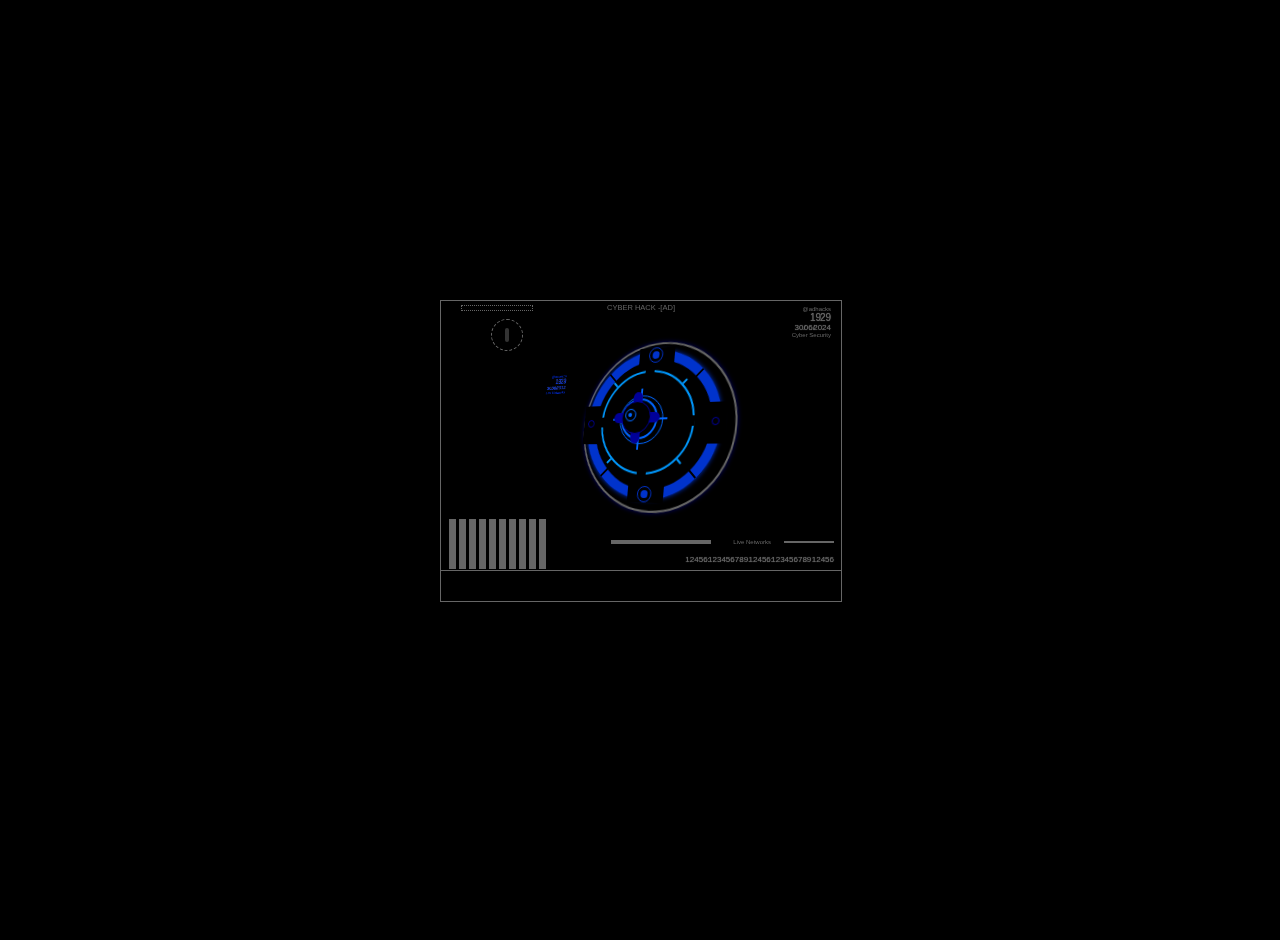
<file: index2.html>
<!DOCTYPE html>
<html lang="en" >
<head>
  <meta charset="UTF-8">
  <title>Hacking</title>
  <link rel="icon" href="https://fav.farm/⛔" />

  <link rel="stylesheet" href="./style.css">
<style>
    * {
	-webkit-user-select: none;
	-moz-user-select: none;
	-ms-user-select: none;
	-o-user-select: none;
	user-select: none;
}

body {
	margin:0;
	background:#000;
	color:#666;
	font-family:Arial, Helvetica, sans-serif;
	overflow:hidden;
	height: 900px;
}
div {
	position:absolute;
}
#container {
	height:300px;
	width:400px;
	margin-top:-150px;
	margin-left:-200px;
	top:50%; left:50%;
	border:1px solid #666;
	-webkit-perspective:700;
	-moz-perspective:700px;
	-webkit-animation:start 1s linear;
	overflow:hidden;
}
@-webkit-keyframes start {
	from {-webkit-transform:scale(0);}
	to   {-webkit-transform:scale(1);}
}
#a1 {
	top:4px; left:20px;
	height:4px;
	width:70px;
	border:1px dotted #666;
}
#a11 {
	left:0; top:0;
	height:100%;
	background:#666;
	-webkit-animation:a11 4s ease-in-out infinite;
	-moz-animation:a11 4s ease-in-out infinite;
}
@-webkit-keyframes a11 {
	from {width:70%;}
	10%  {width:20%;}
	20%  {width:90%;}
	30%  {width:60%;}
	40%  {width:100%;}
	50%  {width:10%;}
	60%  {width:30%;}
	70%  {width:20%;}
	80%  {width:50%;}
	90%  {width:10%;}
	to   {width:70%;}										
}
@-moz-keyframes a11 {
	from {width:70%;}
	10%  {width:20%;}
	20%  {width:90%;}
	30%  {width:60%;}
	40%  {width:100%;}
	50%  {width:10%;}
	60%  {width:30%;}
	70%  {width:20%;}
	80%  {width:50%;}
	90%  {width:10%;}
	to   {width:70%;}										
}
#a2 {
	top:18px; left:50px;
	height:30px;
	width:30px;
	border-radius:50%;
	border:1px dashed #666;
}
#a21 {
	top:8px; left:13px;
	height:14px;
	width:4px;
	background:#333;
	border-radius:3px;
	-webkit-animation:a21 8s linear infinite;
	-moz-animation:a21 8s linear infinite;
}
@-webkit-keyframes a21 {
	from {-webkit-transform:rotateZ(0deg) translateY(50%);}
	to   {-webkit-transform:rotateZ(360deg) translateY(50%);}
}
@-moz-keyframes a21 {
	from {-moz-transform:rotateZ(0deg) translateY(50%);}
	to   {-moz-transform:rotateZ(360deg) translateY(50%);}
}
#a3 {
	top:20px; left:20px;
	height:200px;
	width:20px;
	font-size:50%;
}
#a3 span {
	display:block;
	margin-bottom:10px;
	text-shadow:0 0 1px #666;
}
@-webkit-keyframes a3 {
	from {opacity:0;}
	50%  {opacity:1;}
	to   {opacity:0;}
}
@-moz-keyframes a3 {
	from {opacity:0;}
	50%  {opacity:1;}
	to   {opacity:0;}
}
#a4 {
	top:60px;
	height:150px;
	width:14px;
}
#a4 span {
	display:block;
	height:2px;
	width:100%;
	background:#666;
	margin-bottom:3px;
}
#a5 {
	height:30px;
	width:400px;
	bottom:0;
	overflow:hidden;
	border-top:1px solid #666;
}
#a5 span {
	display:block;
	position:relative;
	float:left;
	height:30px;
	width:24px;
	border-right:1px solid #666;
}
#a5 span:first-child {
	margin-left:12px;
	border-left:1px solid #666;
}
#a5 span b {
	position:absolute;
	top:2px; left:2px; right:2px; bottom:2px;
	background:#666;
	opacity:0;
	-webkit-animation:a4 2s linear infinite;
	-moz-animation:a4 2s linear infinite;
}
@-webkit-keyframes a4 {
	from {opacity:0;}
	50%  {opacity:1;}
	to   {opacity:0;}
}

@-moz-keyframes a4 {
	from {opacity:0;}
	50%  {opacity:1;}
	to   {opacity:0;}
}
#a6 {
	text-transform:uppercase;
	left:90px; top:0;
	width:220px;
	padding:2px 0 2px 0;
	font-size:75%;
	text-align:center;
}
#a7 {
	top:5px;
	right:10px;
	width:80px;
	text-align:right;
}
#a7 span {
	display:block;
}
#a7 span b {
	font-weight:normal;
	margin-left:-4px;
	text-shadow:0 0 1px #666;
}
#a71 {font-size:40%;}
#a72 {font-size:50%;}
#a73 {font-size:100%;}
#a74 {font-size:80%;}
#a75 {font-size:50%;}
#a76 {font-size:40%;}

#a8 {
	top:80px; right:7px;
	height:160px;
	width:50px;
	border-bottom:2px solid #666;
}
#a8 span {
	display:block;
	margin-left:10%;
	width:80%;
	height:1px;
	background:#666;
	margin-bottom:3px;
}
#a81 {
	top:0;
	width:100%;
	background:#000;
	-webkit-animation:a81 2s ease-in-out infinite;
	-moz-animation:a81 2s ease-in-out infinite;
}
@-webkit-keyframes a81 {
	from {height:0;}
	20%  {height:50px;}
	40%  {height:10px;}
	60%  {height:120px;}
	80%  {height:70px;}
	to   {height:0;}
}
@-moz-keyframes a81 {
	from {height:0;}
	20%  {height:50px;}
	40%  {height:10px;}
	60%  {height:120px;}
	80%  {height:70px;}
	to   {height:0;}
}
#a9 {
	bottom:37px;
	right:7px;
	font-size:80%;
	text-align:right;
	text-shadow:0 0 1px #666;
}
#a9 span {
	margin-left:-4px;
}
#a10 {
	width:200px;
	bottom:56px;
	right:70px;
	font-size:40%;
	text-align:right;
}
#a10 span {
	position:absolute;
	top:1px;
	height:60%;
	width:100px;
	background:#666;
	right:60px;
	-webkit-animation:a10 2s ease-in-out infinite;
	-moz-animation:a10 2s ease-in-out infinite;
}
@-webkit-keyframes a10 {
	from {width:100px;}
	20%  {width:10px;}
	40%  {width:140px;}
	60%  {width:50px;}
	80%  {width:120px;}
	to   {width:100px;}
}
@-moz-keyframes a10 {
	from {width:100px;}
	20%  {width:10px;}
	40%  {width:140px;}
	60%  {width:50px;}
	80%  {width:120px;}
	to   {width:100px;}
}
#b1 {
	bottom:32px;
	width:100px;
	height:50px;
	left:10px;
}
#b1 span {
	position:absolute;
	bottom:0;
	height:50px;
	width:7px;
	background:#666;	
}
.b110 {right:5px; -webkit-animation:b1 1s ease-in-out infinite; -moz-animation:b1 1s ease-in-out infinite;}
.b19 {right:15px; -webkit-animation:b1 2s ease-in-out infinite; -moz-animation:b1 2s ease-in-out infinite;}
.b18 {right:25px; -webkit-animation:b1 1.5s ease-in-out infinite; -moz-animation:b1 1.5s ease-in-out infinite;}
.b17 {right:35px; -webkit-animation:b1 1.8s ease-in-out infinite; -moz-animation:b1 1.8s ease-in-out infinite;}
.b16 {right:45px; -webkit-animation:b1 1.1s ease-in-out infinite; -moz-animation:b1 1.1s ease-in-out infinite;}
.b15 {right:55px; -webkit-animation:b1 1.7s ease-in-out infinite; -moz-animation:b1 1.7s ease-in-out infinite;}
.b14 {right:65px; -webkit-animation:b1 1.2s ease-in-out infinite; -moz-animation:b1 1.2s ease-in-out infinite;}
.b13 {right:75px; -webkit-animation:b1 1.6s ease-in-out infinite; -moz-animation:b1 1.6s ease-in-out infinite;}
.b12 {right:85px; -webkit-animation:b1 1.3s ease-in-out infinite; -moz-animation:b1 1.3s ease-in-out infinite;}
.b11 {right:95px; -webkit-animation:b1 2s ease-in-out infinite; -moz-animation:b1 2s ease-in-out infinite;}

@-webkit-keyframes b1 {
	from {height:50px;}
	20%  {height:10px;}
	40%  {height:30px;}
	60%  {height:5px;}
	80%  {height:20px;}
	to   {height:50px;}				
}
@-moz-keyframes b1 {
	from {height:50px;}
	20%  {height:10px;}
	40%  {height:30px;}
	60%  {height:5px;}
	80%  {height:20px;}
	to   {height:50px;}				
}
#figure {
	top:40px; left:130px;
	height:170px;
	width:170px;
	border-radius:5px;
	-webkit-transform:rotateY(-30deg) rotateX(10deg);
	-webkit-transform-style:preserve-3d;
	-webkit-animation:figure 8s ease-in-out infinite;
	-moz-transform:rotateY(-30deg) rotateX(10deg);
	-moz-transform-style:preserve-3d;
	-moz-animation:figure 8s ease-in-out infinite;	
}
@-webkit-keyframes figure {
	from {-webkit-transform:rotateY(-30deg) rotateX(30deg);}
	20%  {-webkit-transform:rotateY(30deg) rotateX(30deg);}
	40%  {-webkit-transform:rotateY(30deg) rotateX(-30deg);}
	60%  {-webkit-transform:rotateY(-10deg) rotateX(30deg);}
	80%  {-webkit-transform:rotateY(30deg) rotateX(-10deg);}
	to   {-webkit-transform:rotateY(-30deg) rotateX(30deg);}
}
@-moz-keyframes figure {
	from {-moz-transform:rotateY(-30deg) rotateX(30deg);}
	20%  {-moz-transform:rotateY(30deg) rotateX(30deg);}
	40%  {-moz-transform:rotateY(30deg) rotateX(-30deg);}
	60%  {-moz-transform:rotateY(-10deg) rotateX(30deg);}
	80%  {-moz-transform:rotateY(30deg) rotateX(-10deg);}
	to   {-moz-transform:rotateY(-30deg) rotateX(30deg);}
}
#figure #a7 {
	left:-100px; top:20px;
	color:#03F;
	-webkit-transform:scale(0.7);
	-webkit-animation:fa7 2s ease-in-out infinite;
}
@-webkit-keyframes fa7 {
	from {color:#03F;}
	25%  {color:#00C;}
	50%  {color:#0CF;}
	75%  {color:#03C;}
	to   {color:#03F;}
}
#figure div, #figure span {
	-webkit-transform-style:preserve-3d;
}
#f1 {
	left:-2px; top:-2px;
	height:170px;
	width:170px;
	border-radius:50%;
	border-width:2px;
	border-style:solid;
	box-shadow:0 0 5px #006;	
	-webkit-animation:f1 4s ease-in-out infinite;
}
@-webkit-keyframes f1 {
	from {-webkit-transform:rotateZ(0deg); opacity:1.0; border-color:#006;}
	10%  {-webkit-transform:rotateZ(30deg); opacity:1.0; border-color:#06F;}
	20%  {-webkit-transform:rotateZ(-30deg); opacity:0; border-color:#006;}
	30%  {-webkit-transform:rotateZ(0deg); opacity:1.0; border-color:#00C;}
	40%  {-webkit-transform:rotateZ(-60deg); opacity:1.0; border-color:#006;}
	50%  {-webkit-transform:rotateZ(-40deg); opacity:1.0; border-color:#03F;}
	60%  {-webkit-transform:rotateZ(-100deg); opacity:0; border-color:#03C;}
	70%  {-webkit-transform:rotateZ(-150deg); opacity:1.0; border-color:#006;}
	80%  {-webkit-transform:rotateZ(100deg); opacity:0; border-color:#006;}
	90%  {-webkit-transform:rotateZ(30deg); opacity:1.0; border-color:#099;}
	to   {-webkit-transform:rotateZ(0deg); opacity:1.0; border-color:#006;}
}
#f1 span {
	display:block;
	position:absolute;
	top:50%; left:50%;
	margin-top:-5px;
	height:10px;
	width:3px;
	background:#006;
	box-shadow:0 0 5px #006;
	-webkit-animation:f1div 4s ease-in-out infinite;
}
@-webkit-keyframes f1div {
	from {background:#006;}
	10%  {background:#06F;}
	20%  {background:#006;}
	30%  {background:#00C;}
	40%  {background:#006;}
	50%  {background:#03F;}
	60%  {background:#03C;}
	70%  {background:#006;}
	80%  {background:#006;}
	90%  {background:#099;}
	to   {background:#006;}
}


#f2 {
	height:170px;
	width:170px;
	-webkit-animation:f2 20s linear infinite;
}
@-webkit-keyframes f2 {
	from {-webkit-transform:translateZ(-5px) rotateZ(0deg);}
	to   {-webkit-transform:translateZ(-5px) rotateZ(360deg);}
}
#f2 span {
	display:block;
	position:absolute;
	top:50%; left:50%;
	margin-top:-3px;
	height:6px;
	width:2px;
	background:#666;
}
#f3 {
	top:10px; left:10px;
	height:130px;
	width:130px;
	border-radius:50%;
	border-width:10px;
	border-style:solid;
	border-color:#03C;
	box-shadow:0 0 5px #03C;
	-webkit-transform:translateZ(10px);
	-webkit-animation:f3 6s ease-in-out infinite;
}
@-webkit-keyframes f3 {
	from {-webkit-transform:translateZ(10px) rotateZ(0deg); border-color:#03C; opacity:1.0;}
	10%  {-webkit-transform:translateZ(10px) rotateZ(-80deg); border-color:#009; opacity:1.0;}
	20%  {-webkit-transform:translateZ(10px) rotateZ(-60deg); border-color:#03C; opacity:0;}
	30%  {-webkit-transform:translateZ(10px) rotateZ(-200deg); border-color:#009; opacity:1.0;}
	40%  {-webkit-transform:translateZ(10px) rotateZ(-210deg); border-color:#00F; opacity:1.0;}
	50%  {-webkit-transform:translateZ(10px) rotateZ(-120deg); border-color:#069; opacity:1.0;}
	60%  {-webkit-transform:translateZ(10px) rotateZ(-100deg); border-color:#03C; opacity:1.0;}
	70%  {-webkit-transform:translateZ(10px) rotateZ(-30deg); border-color:#03C; opacity:1.0;}
	80%  {-webkit-transform:translateZ(10px) rotateZ(0deg); border-color:#003; opacity:0;}
	90%  {-webkit-transform:translateZ(10px) rotateZ(90deg); border-color:#03C; opacity:1.0;}
	to   {-webkit-transform:translateZ(10px) rotateZ(0deg); border-color:#03C; opacity:1.0;}	
}
#f31 {
	width:40px;
	background:#000;
	top:-13px; left:45px;
	bottom:-13px;
}
#f31 span {
	left:12px;
	position:absolute;
	display:block;
	border:1px solid #03C;
	height:14px;
	width:14px;
	border-radius:100%;
	-webkit-transform:translateZ(2px);
}
.f312 {
	bottom:0;
}
#f31 span b {
	top:3px; left:3px;
	position:absolute;
	height:8px;
	width:8px;
	background:#03C;
	border-radius:100%;
	-webkit-animation:f31span 2s ease-in-out infinite;
}
@-webkit-keyframes f31span {
	from {background:#03C; opacity:1;}
	25%  {background:#039; opacity:0;}
	50%  {background:#0CC; opacity:1;}
	75%  {background:#039; opacity:0;}
	to   {background:#03C; opacity:1;}
}
#f32 {
	height:40px;
	background:#000;
	top:45px; left:-15px;
	right:-15px;
}
#f32 span {
	position:absolute;
	display:block;
	border:1px solid #009;
	border-radius:50%;
	height:6px;
	width:6px;
	top:15px;
	-webkit-transform:translateZ(2px);
}
.f321 {
	left:6px;
}
.f322 {
	right:6px;
}
#f33 {
	width:2px;
	background:#000;
	top:-10px; left:64px;
	bottom:-10px;
	-webkit-transform:translateZ(1px) rotateZ(45deg);
}
#f34 {
	width:2px;
	background:#000;
	top:-10px; left:64px;
	bottom:-10px;
	-webkit-transform:translateZ(1px) rotateZ(-45deg);
}
#f4 {
	top:33px; left:33px;
	height:100px;
	width:100px;
	border:2px solid #09F;
	border-radius:100%;
	-webkit-transform:translateZ(20px);
	-webkit-animation:f4 6s ease-in-out infinite;
}
@-webkit-keyframes f4 {
	from {-webkit-transform:translateZ(20px) rotateZ(0); opacity:1;}
	25%  {-webkit-transform:translateZ(20px) rotateZ(120deg); opacity:1;}
	50%  {-webkit-transform:translateZ(20px) rotateZ(0); opacity:0;}
	75%  {-webkit-transform:translateZ(20px) rotateZ(-120deg); opacity:1;}
	to   {-webkit-transform:translateZ(20px) rotateZ(0); opacity:1;}
}
#f41 {
	left:45px;
	top:-3px; bottom:-3px;
	width:10px;
	background:#000;
	-webkit-transform:translateZ(1px);
}
#f42 {
	top:45px;
	left:-3px; right:-3px;
	height:10px;
	background:#000;
	-webkit-transform:translateZ(1px);
}
#f43 {
	top:47px; left:49px;
	height:6px;
	width:2px;
	background:#09F;	
}
.f431 {-webkit-transform:rotateZ(45deg) translateY(55px);}
.f432 {-webkit-transform:rotateZ(-45deg) translateY(55px);}
.f433 {-webkit-transform:rotateZ(135deg) translateY(55px);}
.f434 {-webkit-transform:rotateZ(225deg) translateY(55px);}

#f5 {
	left:45px; top:45px;
	height:80px;
	width:80px;
	-webkit-animation:f5 20s linear infinite;
}
@-webkit-keyframes f5 {
	from {-webkit-transform:translateZ(25px) rotateZ(360deg);}
	to   {-webkit-transform:translateZ(25px) rotateZ(0deg);}
}
#f5 span {
	display:block;
	position:absolute;
	top:50%; left:50%;
	margin-top:-2px;
	height:4px;
	width:1px;
	background:#666;
	font-size:30%;
}
#f5 span b {
	font-weight:normal;
	position:absolute;
	bottom:150%;
	width:5px;
	left:-2px;
	overflow:hidden;
}
#f6 {
	top:61px; left:61px;
	height:46px;
	width:46px;
	border-radius:50%;
	border:1px solid #06F;
	-webkit-transform:translateZ(30px);
}
#f7 {
	top:65px; left:65px;
	height:36px;
	width:36px;
	border-radius:50%;
	border:2px solid #06F;
	background:#000;
	-webkit-transform:translateZ(34px);
	-webkit-animation:f7 6s linear infinite;
}
@-webkit-keyframes f7 {
	from {-webkit-transform:translateZ(34px) rotateZ(0deg); opacity:1;}
	10%  {-webkit-transform:translateZ(34px) rotateZ(36deg); opacity:0;}
	20%  {-webkit-transform:translateZ(34px) rotateZ(72deg); opacity:1;}
	70%  {-webkit-transform:translateZ(34px) rotateZ(252deg); opacity:1;}
	80%  {-webkit-transform:translateZ(34px) rotateZ(288deg); opacity:0;}
	90%  {-webkit-transform:translateZ(34px) rotateZ(324deg); opacity:1;}
	to   {-webkit-transform:translateZ(34px) rotateZ(360deg);}
}
#f71 {
	top:-12px; left:17px;
	height:60px;
	width:2px;
	background:#06F;
	-webkit-transform:translateZ(-1px);
}
#f72 {
	top:-12px; left:17px;
	height:60px;
	width:2px;
	background:#06F;
	-webkit-transform:translateZ(-1px) rotateZ(90deg);
}
#f8 {
	top:69px; left:69px;
	height:30px;
	width:30px;
	border-radius:50%;
	border:1px solid #009;
	background:#000;
	-webkit-transform:translateZ(40px);
	-webkit-animation:f8 8s linear infinite;	
}
@-webkit-keyframes f8 {
	from {-webkit-transform:translateZ(40px) rotateZ(360deg); border-color:#009; opacity:1;}
	10%   {-webkit-transform:translateZ(40px) rotateZ(324deg); border-color:#009; opacity:0;}
	20%   {-webkit-transform:translateZ(40px) rotateZ(288deg); border-color:#009; opacity:1;}
	50%  {-webkit-transform:translateZ(40px) rotateZ(180deg); border-color:#09F;}
	to   {-webkit-transform:translateZ(40px) rotateZ(0deg); border-color:#009;}
}
#f81 {
	top:-10px; left:10px;
	height:50px;
	width:10px;
	background:#009;
	-webkit-transform:translateZ(-1px);
	border-radius:5px;
	-webkit-animation:f8div 8s linear infinite;
}

#f82 {
	top:-10px; left:10px;
	height:50px;
	width:10px;
	background:#009;
	-webkit-transform:translateZ(-1px) rotateZ(90deg);
	border-radius:5px;
	-webkit-animation:f8div 8s linear infinite;	
}
@-webkit-keyframes f8div {
	from {background:#009;}
	50%  {background:#09F;}
	to   {background:#009;}
}
#f9 {
	top:79px; left:79px;
	height:10px;
	width:10px;
	border-radius:50%;
	border:1px solid #06F;
	-webkit-transform:translateZ(50px);
}
#f9 span {
	top:3px; left:3px;
	position:absolute;
	display:block;
	height:4px;
	width:4px;
	background:#06F;
	border-radius:50%;
	-webkit-transform:translateZ(1px);
}
</style>
</head>
<body>
<!-- partial:index.partial.html -->
<script src="https://code.jquery.com/jquery-1.7.2.min.js"></script>
<div id="container">
	<div id="a1">   <div id="a11"></div>   </div>
    <div id="a2">   <div id="a21"></div>   </div>
    <div id="a3"></div>
    <div id="a4"></div>
    <div id="a5"></div>
    <div id="a6">Cyber Hack -[AD]</div>
    <div id="a7">
    	<span id="a71">@adhacks</span>   
    	<span id="a73">
        	<b class="a731">19</b>
            <b class="a732">29</b>
        </span>
    	<span id="a74">
        	<b class="a741">30/</b>
            <b class="a742">06/</b>
            <b class="a743">2024</b>
        </span>        
        <span id="a76">Cyber Security</span>
    </div>
    <div id="a8">
    	<div id="a81"></div>   
    </div>
    <div id="a9">
    	<span>12456</span>:
        <span>123456789</span>.
        <span>12456</span>:
        <span>123456789</span>&nbsp;
        <span>12456</span>
    </div>
    <div id="a10">
    	Live Networks
        <span></span>
    </div>
    <div id="b1">
    	<span class="b11"></span>
        <span class="b12"></span>
        <span class="b13"></span>
        <span class="b14"></span>
        <span class="b15"></span>
        <span class="b16"></span>
        <span class="b17"></span>
        <span class="b18"></span>
        <span class="b19"></span>
        <span class="b110"></span>
    </div>
    <div id="figure">
    
        <div id="a7">
            <span id="a71">@umarcbs</span>   
            <span id="a73">
                <b class="a731">19</b>
                <b class="a732">29</b>
            </span>
            <span id="a74">
                <b class="a741">30/</b>
                <b class="a742">06/</b>
                <b class="a743">2012</b>
            </span>        
            <span id="a76">Live Networks</span>
        </div>
        
    	<div id="f1"></div>        
    	<div id="f2"></div>
                
		<div id="f3">
        	<div id="f31">   <span class="f311"><b></b></span>   <span class="f312"><b></b></span>   </div>
            <div id="f32">   <span class="f321"></span>   <span class="f322"></span>   </div>
            <div id="f33"></div>
            <div id="f34"></div>
        </div>
        
        <div id="f4">
        	<div id="f41"></div>
            <div id="f42"></div>
            <div id="f43" class="f431"></div>
            <div id="f43" class="f432"></div>
            <div id="f43" class="f433"></div>
            <div id="f43" class="f434"></div>
        </div>
        
        <div id="f5"></div>
        
        <div id="f6"></div>  
        <div id="f7">
        	<div id="f71"></div>
            <div id="f72"></div>
        </div>
        <div id="f8">
        	<div id="f81"></div>
            <div id="f82"></div>
        </div>
        <div id="f9">
        	<span></span>
        </div>        
                
    </div>
</div>
<!-- partial -->
  <script  src="./script.js">
    var i = 0;
	var a3 = $('#a3');
	var a4 = $('#a4');
	var a5 = $('#a5');
	var a8 = $('#a8');
	var f2 = $('#f2');
	var f1 = $('#f1');
	var f5 = $('#f5');

	for (i = 1; i < 11; i++) {      
		a3.append('<span class=a3'+i+'></span>');
		$('.a3'+i+'').css({
			'-webkit-animation' : 'a3 1s '+(Math.random()*2)+'s  infinite',
			'-moz-animation' : 'a3 1s '+(Math.random()*2)+'s  infinite'
		}); 
	}
	setInterval(function() {
		$('#a3 span').each(function() {
    		$(this).text(Math.ceil(Math.random()*999));;
		});
	}, 100); 
	
	for (i = 1; i < 31; i++) {      
		a4.append('<span class=a3'+i+'></span>');
		setInterval(function() {
			$('#a4 span').each(function() {
				$(this).width((Math.random()*15));
			});
		}, 500);		
	}
	
	for (i = 1; i < 16; i++) {      
		a5.append('<span><b class=a5'+i+'></b></span>');
		$('.a5'+i+'').css({
			'-webkit-animation' : 'a3 1s 0.'+i+'s  infinite',
			'-moz-animation' : 'a3 1s 0.'+i+'s  infinite'
		}); 		
	}
	
	setInterval(function() {
		var h = Math.ceil(Math.random()*24);
		var m = Math.ceil(Math.random()*60);
		if (h<10) {$('.a731').text('0'+h+':');}
		else {$('.a731').text(h+':');}
		if (m<10) {$('.a732').text('0'+m);}
		else {$('.a732').text(m);}		
	}, 100);
	
	setInterval(function() {
		var d = Math.ceil(Math.random()*30);
		var m = Math.ceil(Math.random()*12);
		var min = 1700, max = 1999;
		var rand = min - 0.5 + Math.random()*(max-min+1)
		rand = Math.round(rand);

		if (d<10) {$('.a741').text('0'+d+'/');}
		else {$('.a741').text(d+'/');}
		if (m<10) {$('.a742').text('0'+m+'/');}
		else {$('.a742').text(m+'/');}	
		$('.a743').text(rand);	
	}, 50);	
	
	for (i = 1; i < 41; i++) {      
		a8.append('<span></span>');	
	}
	
	setInterval(function() {
		var mino = 10000, maxo = 99999;
		var rand = mino - 0.5 + Math.random()*(maxo-mino+1);
		rand = Math.round(rand);
		
		var mine = 100000000, maxe = 999999999;		
		var ran = mine - 0.5 + Math.random()*(maxe-mine+1);
		ran = Math.round(ran);		
		
		$('#a9 span:odd').text(rand);
		$('#a9 span:even').text(ran);		

	}, 100); 
	
	
	for (i = 1; i < 37; i++) {      
		f2.append('<span class=f2'+i+'></span>');
		$('.f2'+i+'').css({
			'-webkit-transform' : 'rotateZ('+i+'0deg) translateY(95px)'
		}); 		
	}
	
	for (i = 1; i < 19; i++) {      
		f5.append('<span class=f5'+i+'><b>'+Math.random()*30+'</b></span>');
		$('.f5'+i+'').css({
			'-webkit-transform' : 'rotateZ('+i*2+'0deg) translateY(40px)'
		}); 		
	}	
	
	for (i = 1; i < 13; i++) {      
		f1.append('<span class=f1'+i+'></span>');
		$('.f1'+i+'').css({
			'-webkit-transform' : 'rotateZ('+i*30+'deg) translateY(91px)'
		}); 		
	}
  </script>

</body>
</html>
</file>
<file: style.css>
@import url("https://fonts.googleapis.com/css?family=Lato:300,300italic");
@import url("https://maxcdn.bootstrapcdn.com/font-awesome/4.4.0/css/font-awesome.min.css");
* {
  -webkit-user-select: none;
     -moz-user-select: none;
      -ms-user-select: none;
          user-select: none;
  cursor: default;
}

html {
  font-size: 62.5%;
  color: #c1c6cb;
  background-color: #15202e;
}

body {
  padding: 20px 50px;
}

body::-webkit-scrollbar {
  width: 5px;
}

::-webkit-scrollbar-track {
  background: #110d0d;
}

::-webkit-scrollbar-thumb {
  background: #888;
}

.dashboard {
  display: block;
  max-width: 1024px;
  margin: 0 auto;
}
.dashboard-header {
  display: flex;
  align-items: center;
  font-family: "Lato", sans-serif;
  text-transform: uppercase;
}
.dashboard-title {
  flex: 1;
  font-size: 2.5rem;
}
.dashboard-clock {
  display: flex;
  align-items: center;
}
.dashboard-clock-digital {
  font-weight: bold;
  font-size: 2.5rem;
}
.dashboard-clock-binary {
  margin-left: 8px;
  border-collapse: separate;
}
.dashboard-clock-binary td {
  height: 0.4rem;
  width: 0.4rem;
  background-color: rgba(255, 255, 255, 0.2);
  border-radius: 50%;
}
.dashboard-clock-binary .num1 {
  background-color: #2eb35a;
}

.server {
  display: flex;
  align-items: center;
  padding: 10px 0;
  border: 1px solid rgba(255, 255, 255, 0.1);
  border-radius: 4px;
  white-space: nowrap;
  background-color: rgba(255, 255, 255, 0.1);
}
.server-icon {
  display: inline-block;
  font-size: 2.5rem;
  margin: 0 2rem;
}
.server-details {
  flex: 1;
  display: block;
  list-style: none;
  margin: 0;
  padding: 0;
}
.server-details li {
  display: block;
  font-size: 1.2rem;
  line-height: 1.5;
  color: #7e8794;
}
.server-details li:last-child .data {
  font-weight: normal;
  color: rgba(230, 245, 255, 0.32);
}
.server-details .data {
  display: block;
  margin: -1.7rem 0 0 0;
  padding: 0 1rem 0 0;
  font-weight: 600;
  text-align: right;
  color: #c1c6cb;
}
.server-details .signal {
  color: #2eb35a;
}
.server-details .signal::before {
  content: "";
  display: inline-block;
  width: 0.6rem;
  height: 0.6rem;
  background-color: currentColor;
  border-radius: 50%;
  margin-right: 0.5rem;
  margin-top: -0.2rem;
  vertical-align: middle;
}
.server-list {
  display: grid;
  grid-template-columns: repeat(auto-fill, minmax(25rem, 1fr));
  grid-gap: 2rem;
}
.server.has-failed {
  box-shadow: 0px 4px 15px rgba(0, 0, 0, 0.2);
  border-color: #d22c32;
  -webkit-animation: alertblink 2s ease-in-out infinite;
          animation: alertblink 2s ease-in-out infinite;
}
.server.has-failed .server-icon,
.server.has-failed .signal {
  color: #d22c32;
}
.server.has-failed:hover {
  background-color: rgba(210, 44, 50, 0.2);
  -webkit-animation: none;
          animation: none;
}

@-webkit-keyframes alertblink {
  0% {
    background: rgba(210, 44, 50, 0);
  }
  50% {
    background: rgba(210, 44, 50, 0.2);
  }
  100% {
    background: rgba(210, 44, 50, 0);
  }
}

@keyframes alertblink {
  0% {
    background: rgba(210, 44, 50, 0);
  }
  50% {
    background: rgba(210, 44, 50, 0.2);
  }
  100% {
    background: rgba(210, 44, 50, 0);
  }
}
</file>
